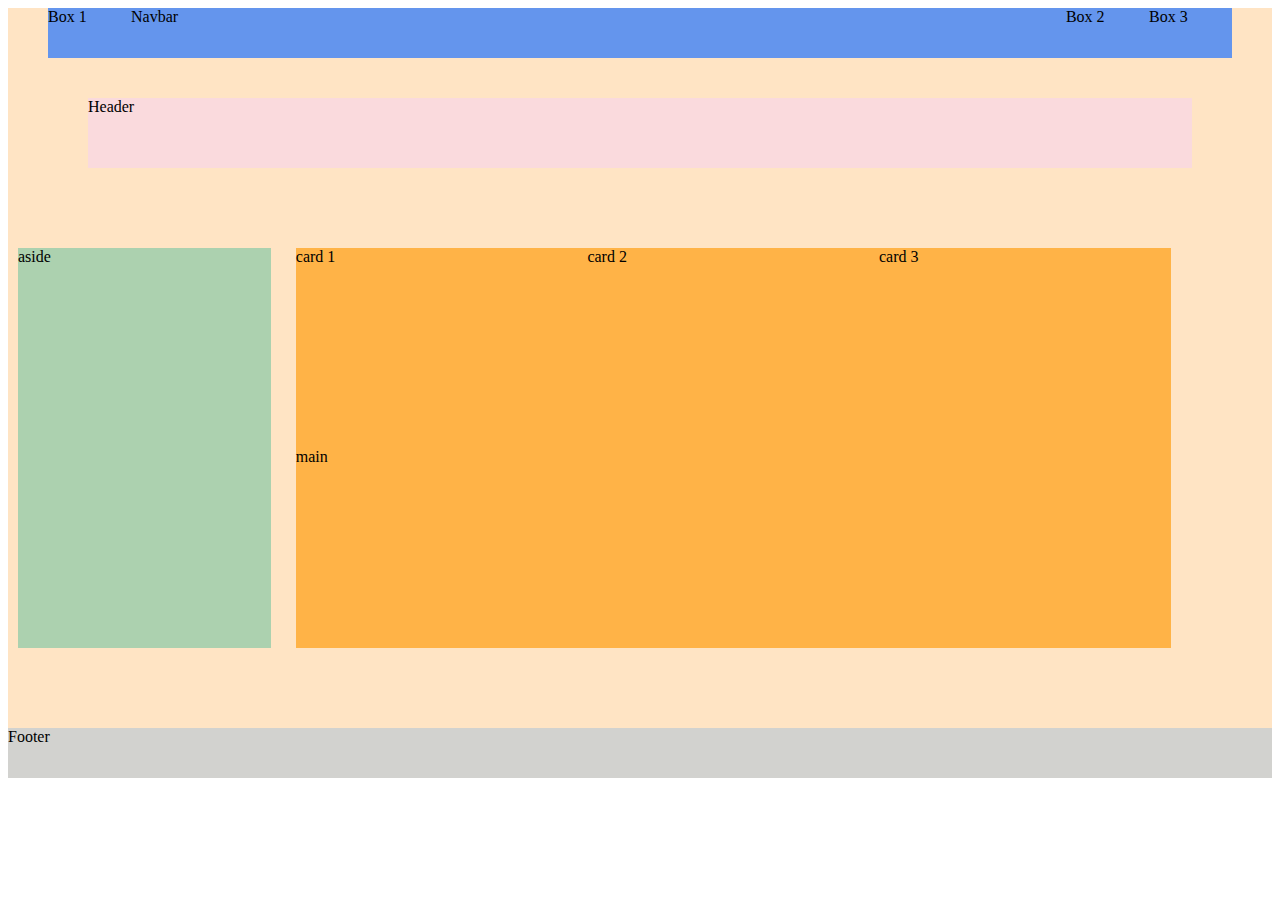
<file: index.html>
<!DOCTYPE html>
<html>

<head>
    <title>FlexBox Layouts-Home</title>
    <link rel="stylesheet" href="assets/styles/index.css">
</head>

<body>
<div class="flex-wrapper">
  <div id="navbar-container">
  <div id="box-one">Box 1</div>
  <div id="navbar">Navbar</div>
  <div id="box-two">Box 2</div>
  <div id="box-three">Box 3</div>
  </div>
  <div id="header">Header</div>
    <div id="content-container">
    <div id="aside">aside</div>
      <div id="main-container">
        <div id="card-container">
        <div id="card-one">card 1</div>
        <div id="card-two">card 2</div>
        <div id="card-three">card 3</div>
        </div>
      <div id="main">main</div>
      </div>
    </div>
  <div id="footer">Footer</div>
</div>
</body>

</html>
</file>
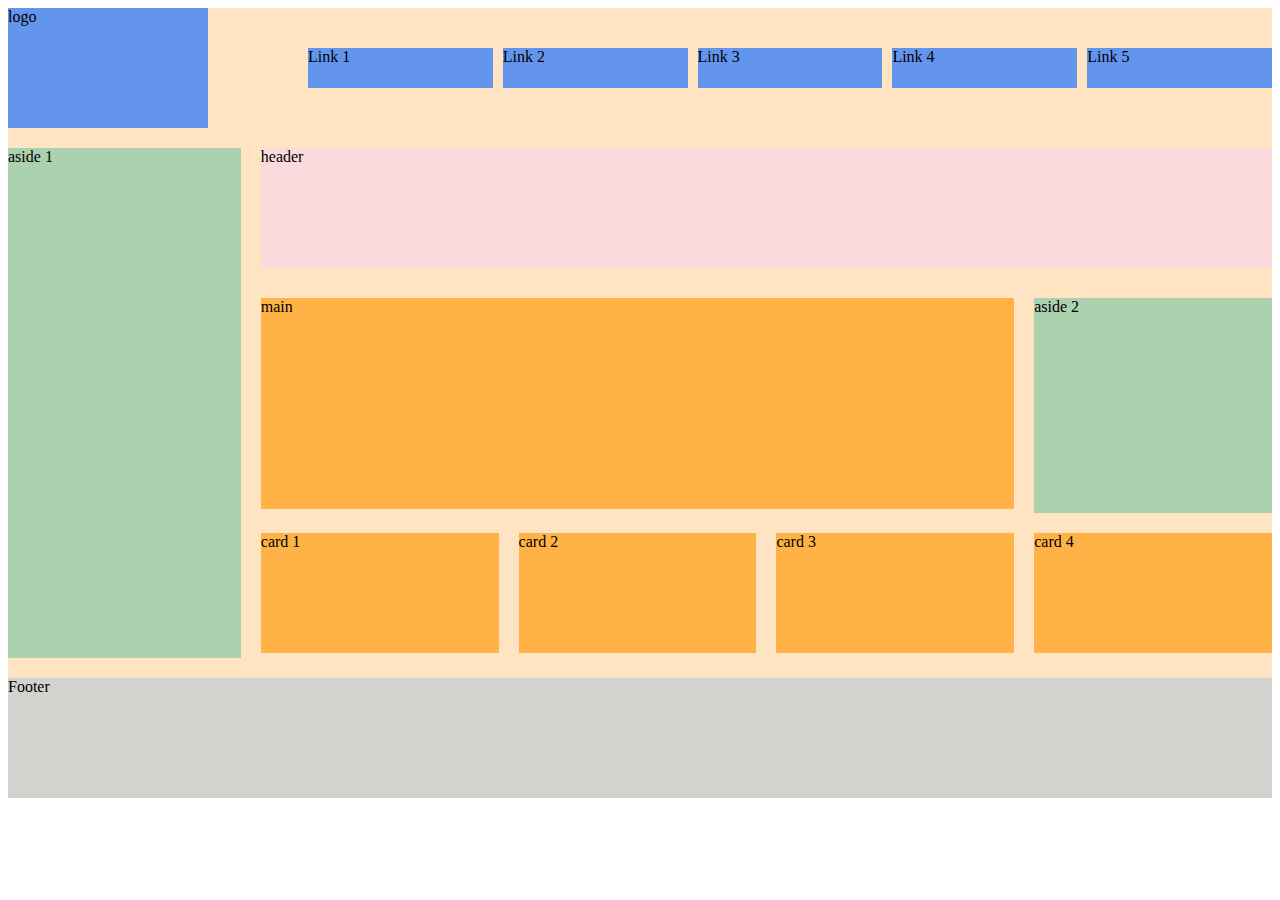
<file: magazine.html>
<!DOCTYPE html>
<html>

<head>
    <title>FlexBox Layouts-Magazine</title>
    <link rel="stylesheet" href="assets/styles/magazine.css">
</head>

<body>
<div class="flex-wrapper">
    <div id="navbar-container">
      <div id="logo">logo</div>
      <div id="link-one">Link 1</div>
      <div id="link-two">Link 2</div>
      <div id="link-three">Link 3</div>
      <div id="link-four">Link 4</div>
      <div id="link-five">Link 5</div>
    </div>
      <div id="aside-one">aside 1</div>
        <div id="main-wrapper">
        <div id="header">header</div>
        <div id="main-container">
          <div id="main">main</div>
            <div id="aside-two">aside 2</div>
                <div id="card-container">
                  <div id="card-one">card 1</div>
                  <div id="card-two">card 2</div>
                  <div id="card-three">card 3</div>
                  <div id="card-four">card 4</div>
                </div>
        </div>
    </div>
      <div id="footer">Footer</div>
</div>
</body>

</html>
</file>
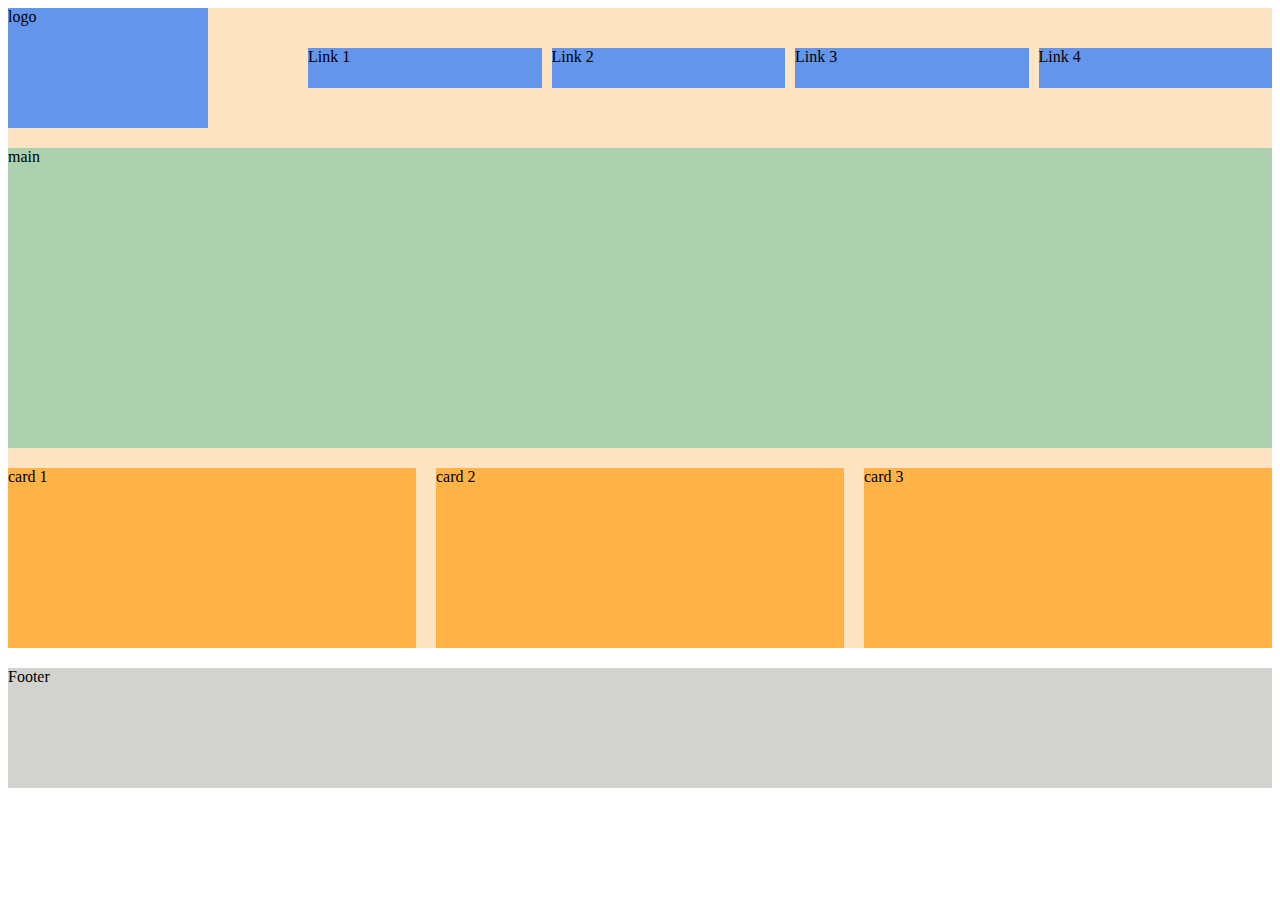
<file: marketing-with-nav.html>
<!DOCTYPE html>
<html>

<head>
    <title>FlexBox Layouts-Marketing with Nav</title>
    <link rel="stylesheet" href="assets/styles/marketing-with-nav.css">
</head>

<body>
    <div class="flex-wrapper">
        <div id="navbar-container">
            <div id="logo">logo</div>
            <div id="link-one">Link 1</div>
            <div id="link-two">Link 2</div>
            <div id="link-three">Link 3</div>
            <div id="link-four">Link 4</div>
        </div>
            <div id="main">main</div>
        <div id="card-container">
            <div id="card-one">card 1</div>
            <div id="card-two">card 2</div>
            <div id="card-three">card 3</div>
        </div>
    </div>
    <div id="footer">Footer</div>
    </div>
</body>

</html>
</file>
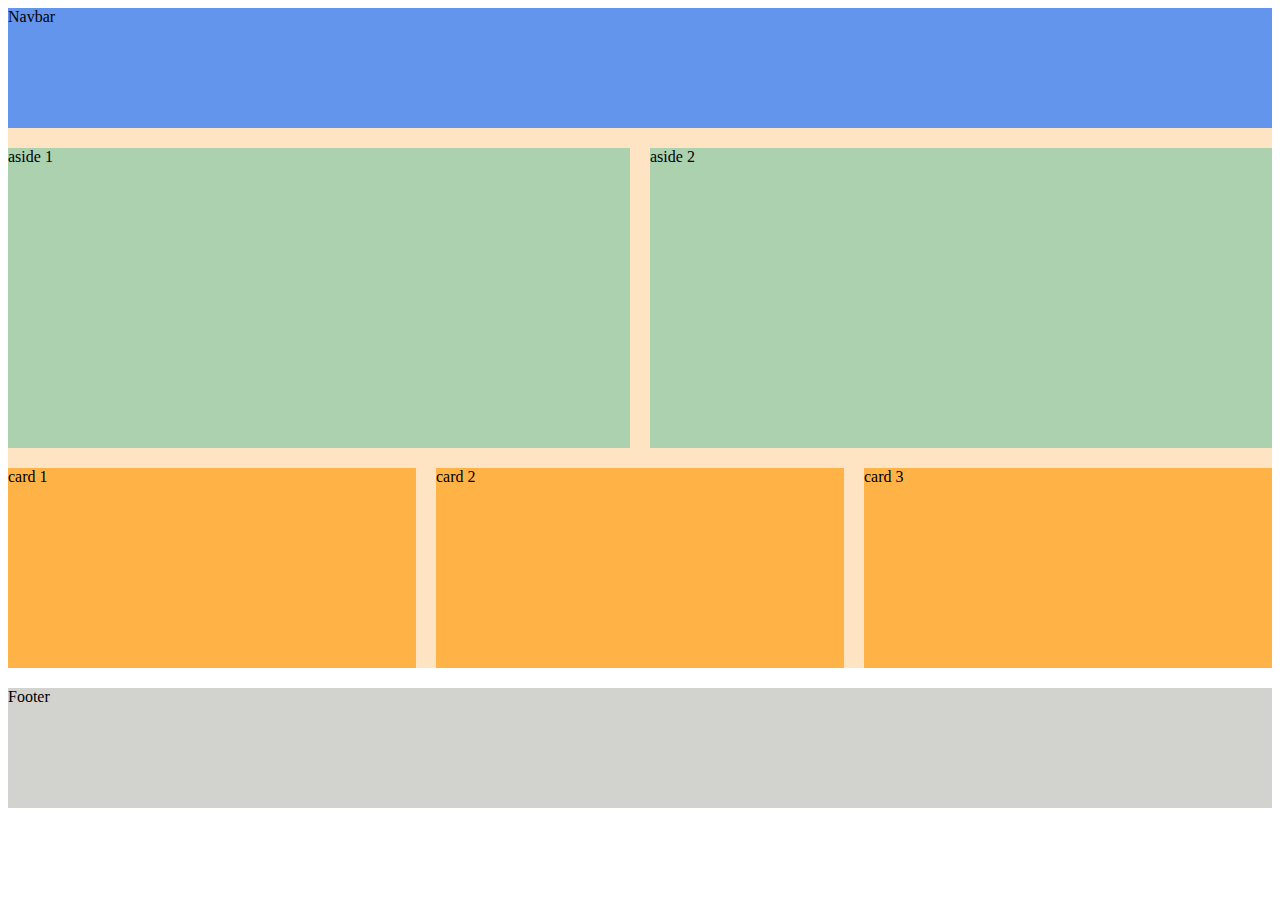
<file: simple-marketing.html>
<!DOCTYPE html>
<html>

<head>
    <title>FlexBox Layouts-Simple Marketing</title>
    <link rel="stylesheet" href="assets/styles/simple-marketing.css">
</head>

<body>
    <div class="flex-wrapper">
        <div id="navbar">Navbar</div>
            <div id="aside-container">
            <div id="aside-one">aside 1</div>
            <div id="aside-two">aside 2</div>
            </div>
            <div id="card-container">
                <div id="card-one">card 1</div>
                <div id="card-two">card 2</div>
                <div id="card-three">card 3</div>
            </div>
        </div>
        <div id="footer">Footer</div>
    </div>
</body>

</html>
</file>
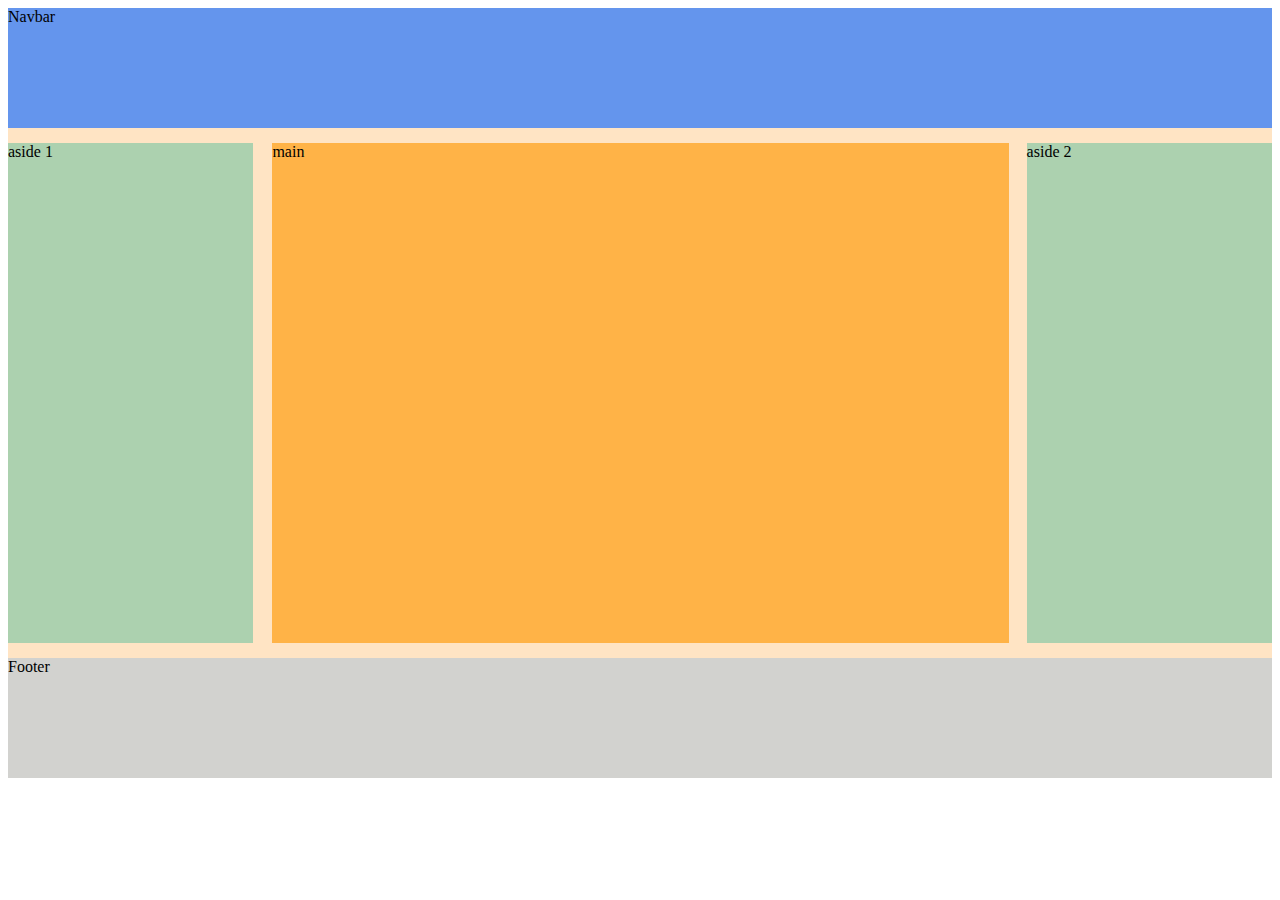
<file: three-column.html>
<!DOCTYPE html>
<html>

<head>
    <title>FlexBox Layouts-Three Column</title>
    <link rel="stylesheet" href="assets/styles/three-column.css">
</head>

<body>
    <div class="flex-wrapper">
        <div id="navbar">Navbar</div>
            <div id="main-container">
                <div id="aside1">aside 1</div>
                <div id="main">main</div>
                <div id="aside2">aside 2</div>
            </div>
        <div id="footer">Footer</div>
    </div>
</body>

</html>
</file>
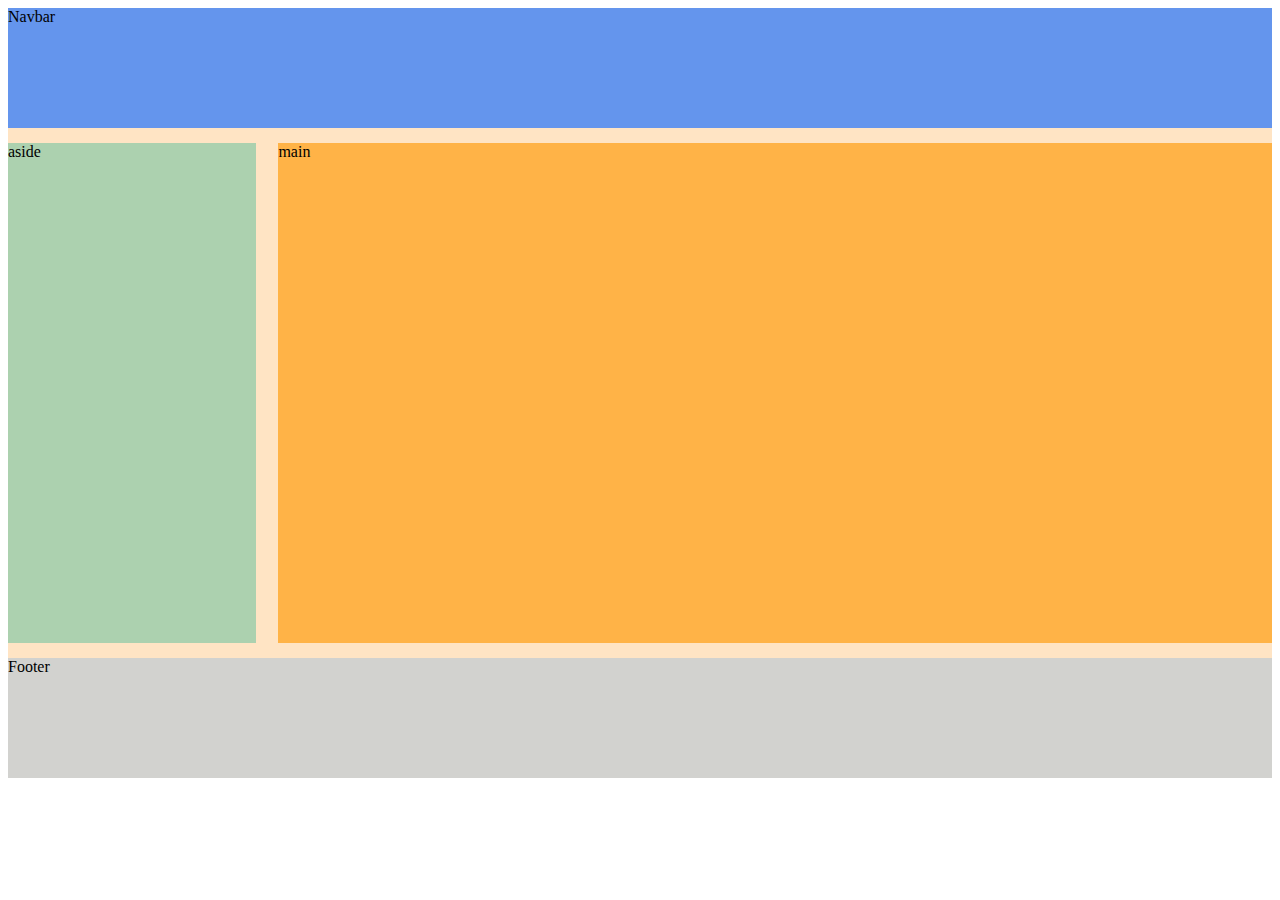
<file: two-column.html>
<!DOCTYPE html>
<html>

<head>
    <title>FlexBox Layouts-Two Column</title>
    <link rel="stylesheet" href="assets/styles/two-column.css">
</head>

<body>
    <div class="flex-wrapper">
        <div id="navbar">Navbar</div>
        <div id="main-container">
        <div id="aside">aside</div>
        <div id="main">main</div>
        </div>
        <div id="footer">Footer</div>
    </div>
</body>

</html>
</file>
<file: assets/styles/index.css>
#navbar-container {
  display: flex;
  flex-wrap: nowrap;  
  flex-direction: row;
  background-color: cornflowerblue; 
  height: 50px; 
  width:100%; 
  margin-top: 0;
  margin-left: 40px;
  margin-right: 40px;
  margin-bottom: 40px;
}

#box-one {
  flex-grow: 1;
}

#box-two {
  flex-grow: 1;
}

#box-three {
  flex-grow: 1;
}

#navbar {
  flex-grow: 20;
}

#header {
  background-color: #fadadd; 
  height: 70px; 
  width: 100%; 
  margin-top: 0;
  margin-left: 80px;
  margin-right: 80px;
  margin-bottom: 80px;
}

#content-container {
  display: flex;
  flex-wrap: wrap;
  width: 100%; 
}

#aside {
  background-color: #acd1af; 
  height: 400px; 
  width: 20%; 
  margin-top: 0;
  margin-left: 10px;
  margin-right: 15px;
  margin-bottom: 0;
}

#main-container {
  display: flex;
  flex-wrap: wrap;
  width: 70%;
  flex-direction: row;
}

#main {
  background-color: #ffb347; 
  height: 200px; 
  width: 100%; 
  margin-top: 0;
  margin-left: 10px;
  margin-right: 0;
  margin-bottom: 0;
}

#card-container {
  display: flex;
  flex-wrap: nowrap;
  width: 100%;
  flex-direction: row;
}

#card-one {
  background-color: #ffb347; 
  height: 200px; 
  width: Math( 100% /3);
  flex-grow: 1;  
  margin-top: 0;
  margin-left: 10px;
  margin-right: 0;
  margin-bottom: 0;
}

#card-two {
  background-color: #ffb347; 
  height: 200px;
  width: Math( 100% /3); 
  flex-grow: 1;  
  margin-top: 0;
  margin-left: 0;
  margin-right: 0;
  margin-bottom: 0;
}

#card-three {
  background-color: #ffb347; 
  height: 200px; 
  width: Math( 100% /3);
  flex-grow: 1;  
  margin-top: 0;
  margin-left: 0;
  margin-right: 0;
  margin-bottom: 0;
}

#footer {
  background-color: #D2D2CF; 
  height: 50px; 
  width: 100%; 
  margin-top:80px;
  margin-left: 0;
  margin-right: 0;
  margin-bottom: 0;
}

.flex-wrapper { 
  display: flex;
  flex-wrap: wrap; 
  background-color: bisque; 
  flex-direction: row;
}
</file>
<file: assets/styles/magazine.css>
#navbar-container {
  display: flex;
  flex-wrap: nowrap;
  flex-direction: row;
  align-items: center;
  height: 120px; 
  width:100%; 
  margin-top: 0;
  margin-left: 0;
  margin-right: 0;
  margin-bottom: 20px;
}

#logo {
  background-color: cornflowerblue; 
  height: 120px;
  width: 200px; 
  margin-top: 0;
  margin-left: 0;
  margin-right: 100px;
}

#link-one {
  background-color: cornflowerblue; 
  height: 40px;
  width: 100px;
  margin-top: 0;
  margin-left: 0;
  margin-right: 10px;
  margin-bottom: 0;
  flex-grow: 1;
}

#link-two {
  background-color: cornflowerblue; 
  height: 40px;
  width: 100px;
  margin-top: 0;
  margin-left: 0;
  margin-right: 10px;
  margin-bottom: 0;
  flex-grow: 1;
}

#link-three {
  background-color: cornflowerblue;
  height: 40px;
  width: 100px;
  margin-top: 0;
  margin-left: 0;
  margin-right: 10px;
  margin-bottom: 0; 
  flex-grow: 1;
}

#link-four {
  background-color: cornflowerblue; 
  height: 40px;
  width: 100px;
  margin-top: 0;
  margin-left: 0;
  margin-right: 10px;
  margin-bottom: 0;
  flex-grow: 1;
}

#link-five {
  background-color: cornflowerblue; 
  height: 40px;
  width: 100px;
  margin-top: 0;
  margin-left: 0;
  margin-right: 0;
  margin-bottom: 0;
  flex-grow: 1;
}

#main-wrapper {
  display: flex;
  flex-wrap: wrap;
  flex-direction: row;
  width: 80%;
}

#main-container {
  display: flex;
  flex-wrap: wrap;
  flex-grow: 1;
  width: 80%;
}

#header {
  background-color: #fadadd; 
  height: 120px;
  width: 100%;
  margin-bottom: 20px;
}

#aside-one {
  flex-grow: 1;
  background-color: #acd1af; 
  height: 510px; 
  margin-right: 20px;
}

#aside-two {
  background-color: #acd1af; 
  flex-grow: 1;
}

#main {
  background-color: #ffb347; 
  height: 211px; 
  width: 74.5%; 
  margin-top: 0;
  margin-left: 0;
  margin-right: 20px;
  margin-bottom: 0;
}

#card-container {
  display: flex;
  flex-wrap: nowrap;
  flex-direction: row;
  height: 120px; 
  width: 100%;
  margin-top: 20px;
}

#card-one {
  background-color: #ffb347; 
  margin-right: 20px;
  flex-grow: 1;
}

#card-two {
  background-color: #ffb347; 
  margin-right: 20px;
  flex-grow: 1;
}

#card-three {
  background-color: #ffb347; 
  margin-right: 20px;
  flex-grow: 1;

}

#card-four {
  background-color: #ffb347; 
  flex-grow: 1;
}

#footer {
  background-color: #D2D2CF; 
  height: 120px; 
  width: 100%; 
  margin-top:20px;
  margin-left: 0;
  margin-right: 0;
  margin-bottom: 0;
}

.flex-wrapper { 
  display: flex;
  flex-wrap: wrap; 
  background-color: bisque; 
  flex-direction: row;
}
</file>
<file: assets/styles/marketing-with-nav.css>
#navbar-container {
  display: flex;
  flex-wrap: nowrap;
  flex-direction: row;
  align-items: center;
  height: 120px; 
  width:100%; 
  margin-top: 0;
  margin-left: 0;
  margin-right: 0;
  margin-bottom: 20px;
}

#logo {
  background-color: cornflowerblue; 
  height: 120px;
  width: 200px; 
  margin-top: 0;
  margin-left: 0;
  margin-right: 100px;
}

#link-one {
  background-color: cornflowerblue; 
  height: 40px;
  width: 100px;
  margin-top: 0;
  margin-left: 0;
  margin-right: 10px;
  margin-bottom: 0;
  flex-grow: 1;
}

#link-two {
  background-color: cornflowerblue; 
  height: 40px;
  width: 100px;
  margin-top: 0;
  margin-left: 0;
  margin-right: 10px;
  margin-bottom: 0;
  flex-grow: 1;
}

#link-three {
  background-color: cornflowerblue;
  height: 40px;
  width: 100px;
  margin-top: 0;
  margin-left: 0;
  margin-right: 10px;
  margin-bottom: 0; 
  flex-grow: 1;
}

#link-four {
  background-color: cornflowerblue; 
  height: 40px;
  width: 100px;
  margin-top: 0;
  margin-left: 0;
  margin-right: 0;
  margin-bottom: 0;
  flex-grow: 1;
}

#aside-container {
  display: flex;
  flex-wrap: nowrap;
  width: 100%;
  flex-direction: row;
}

#main {
  background-color: #acd1af; 
  height: 300px; 
  width: 100%; 
  margin-top: 0;
  margin-left: 0;
  margin-right: 0;
  margin-bottom: 0;
}

#card-container {
  display: flex;
  flex-wrap: nowrap;
  flex-direction: row;
  height: 180px; 
  width: 100%;
  margin-top: 20px;
  margin-right: 0;
  margin-bottom: 0;
}

#card-one {
  flex-grow: 1;
  background-color: #ffb347; 
  margin-right: 20px;
}

#card-two {
  flex-grow: 1;
  background-color: #ffb347; 
  margin-right: 20px;
}

#card-three {
  flex-grow: 1;
  background-color: #ffb347; 
}

#footer {
  background-color: #D2D2CF; 
  height: 120px; 
  width: 100%; 
  margin-top:20px;
  margin-left: 0;
  margin-right: 0;
  margin-bottom: 0;
}

.flex-wrapper { 
  display: flex;
  flex-wrap: wrap; 
  background-color: bisque; 
  flex-direction: row;
}
</file>
<file: assets/styles/simple-marketing.css>
#navbar {
  background-color: cornflowerblue; 
  height: 120px; 
  width:100%; 
  margin-top: 0;
  margin-left: 0;
  margin-right: 0;
  margin-bottom: 20px;
}

#aside-container {
  display: flex;
  flex-wrap: nowrap;
  width: 100%;
  flex-direction: row;
}

#aside-one {
  background-color: #acd1af; 
  height: 300px; 
  width: 50%; 
  margin-top: 0;
  margin-left: 0;
  margin-right: 10px;
  margin-bottom: 0;
}

#aside-two {
  background-color: #acd1af; 
  height: 300px; 
  width: 50%; 
  margin-top: 0;
  margin-left: 10px;
  margin-right: 0;
  margin-bottom: 0;
}

#card-container {
  display: flex;
  flex-wrap: nowrap;
  flex-direction: row;
  height: 200px; 
  width: 100%;
  margin-top: 20px;
  margin-right: 0;
  margin-bottom: 0;
}

#card-one {
  flex-grow: 1;
  background-color: #ffb347; 
  margin-right: 20px;
}

#card-two {
  flex-grow: 1;
  background-color: #ffb347; 
  margin-right: 20px;
}

#card-three {
  flex-grow: 1;
  background-color: #ffb347; 
}

#footer {
  background-color: #D2D2CF; 
  height: 120px; 
  width: 100%; 
  margin-top:20px;
  margin-left: 0;
  margin-right: 0;
  margin-bottom: 0;
}

.flex-wrapper { 
  display: flex;
  flex-wrap: wrap; 
  background-color: bisque; 
  flex-direction: row;
}
</file>
<file: assets/styles/three-column.css>
#navbar {
  background-color: cornflowerblue; 
  height: 120px; 
  width:100%; 
  margin-top: 0;
  margin-left: 0;
  margin-right: 0;
  margin-bottom: 15px;
}

#aside1 {
  background-color: #acd1af; 
  height: 500px; 
  width: 20%; 
  margin-top: 0;
  margin-left: 0;
  margin-right: 10px;
  margin-bottom: 0;
}

#aside2 {
  background-color: #acd1af; 
  height: 500px; 
  width: 20%; 
  margin-top: 0;
  margin-left: 10px;
  margin-right: 0;
  margin-bottom: 0;

}

#main {
  background-color: #ffb347; 
  height: 500px; 
  width: 60%; 
  margin-top: 0;
  margin-left: 9px;
  margin-right: 8px;
  margin-bottom: 0;
}

#main-container {
  display: flex;
  flex-wrap: nowrap;
  width: 100%;
  flex-direction: row;
}

#footer {
  background-color: #D2D2CF; 
  height: 120px; 
  width: 100%; 
  margin-top:15px;
  margin-left: 0;
  margin-right: 0;
  margin-bottom: 0;
}

.flex-wrapper { 
  display: inline-flex;
  flex-wrap: wrap; 
  background-color: bisque; 
  width: 100%;
  flex-direction: row;
}
</file>
<file: assets/styles/two-column.css>
#navbar {
  background-color: cornflowerblue; 
  height: 120px; 
  width:100%; 
  margin-top: 0;
  margin-left: 0;
  margin-right: 0;
  margin-bottom: 15px;
}

#aside {
  background-color: #acd1af; 
  height: 500px; 
  width: 20%; 
  margin-top: 0;
  margin-left: 0;
  margin-right: 10px;
  margin-bottom: 0;
}

#main{
  background-color: #ffb347; 
  height: 500px; 
  width: 80%; 
  margin-top: 0;
  margin-left: 12px;
  margin-right: 0;
  margin-bottom: 0;
}

#main-container {
  display: flex;
  flex-wrap: nowrap;
  width: 100%;
  flex-direction: row;
}

#footer {
  background-color: #D2D2CF; 
  height: 120px; 
  width: 100%; 
  margin-top:15px;
  margin-left: 0;
  margin-right: 0;
  margin-bottom: 0;
}

.flex-wrapper { 
  display: flex;
  flex-wrap: wrap; 
  background-color: bisque; 
  flex-direction: row;
}
</file>
